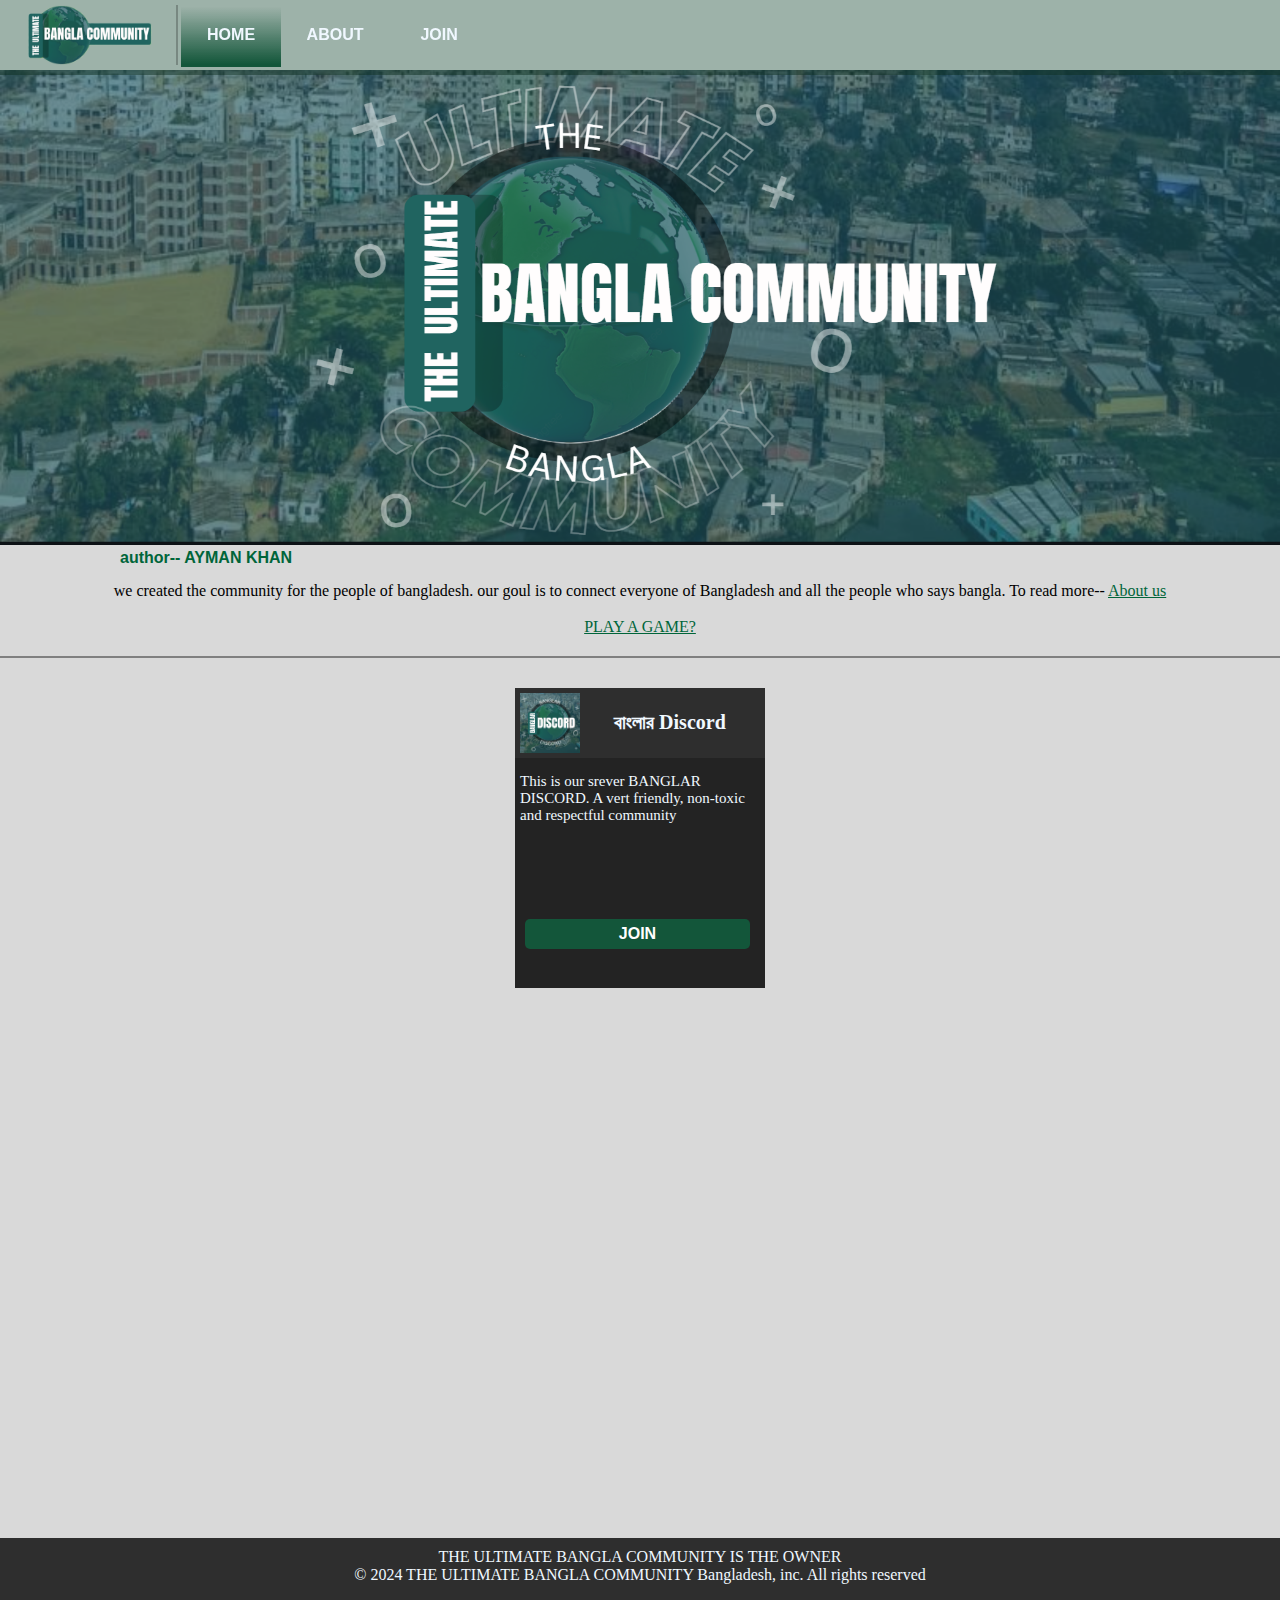
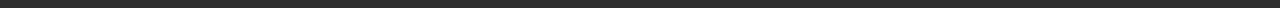
<file: index.html>
<!DOCTYPE html>
<html lang="en">
<head>
    <meta charset="UTF-8">
    <meta name="viewport" content="width=device-width, initial-scale=1.0">
    <link rel="icon" type="image/x-icon" href="images/logo re.png">
    <link rel="stylesheet" href="styles.css">

    <title>THE ULTIMATE BANGLA COMMUNITY-home</title>
</head>
<body>
    
        <nav>
            <div class="lgos">
                <a href="#"><img src="images/logo re.png" alt=" " class="logo"></a>
                

            </div>
            <div class="pages">
                <a href="#"><button class="HOME">HOME</button></a>
                <a href="pages/about.html"><button>ABOUT</button></a>
                <a href="pages/join.html"><button class="">JOIN</button></a>
                
            </div>
           
        </nav>
        <div class="ico">
            <img src="images/THE ULT .png" alt="">
            <span style="font-weight: bold; font-size: medium; color: #00653a; font-family: 'Gill Sans', 'Gill Sans MT', Calibri, 'Trebuchet MS', sans-serif; margin-left: 120px; padding-top: 20px;">author-- AYMAN KHAN</span>
            <div><p> we created the community for the people of bangladesh. our goul is to connect everyone of Bangladesh and all the people who says bangla. To read more-- <a href="pages/about.html">About us</a><br><br><a href="game/ht.html">PLAY A GAME?</a> </p>
                </div>
        </div>
        


       
          <div class="section" style="display: flex; margin: auto; align-items: center; justify-content: center; gap: 10px;" >

            
                <div class="card">
                    <div class="lon"><img src="images/server logo.png" alt="">
                    <h1>বাংলার Discord</h1></div>
                    <div class="lto"><p>
                        This is our srever BANGLAR DISCORD. A vert friendly, non-toxic and respectful community 
                    </p>
                </div>
                <div class="lth">
                    <a href="https://discord.gg/GzKcuMcaqQ"><button>JOIN</button></a>
                </div>
                    
    
                </div>
               
            </div>


        
            
       
          

          





          <footer>
            <p class="ftt">THE ULTIMATE BANGLA COMMUNITY IS THE OWNER <br> © 2024 THE ULTIMATE BANGLA COMMUNITY  Bangladesh, inc. All rights reserved</p>
          </footer>

    
</body>
</html>
</file>
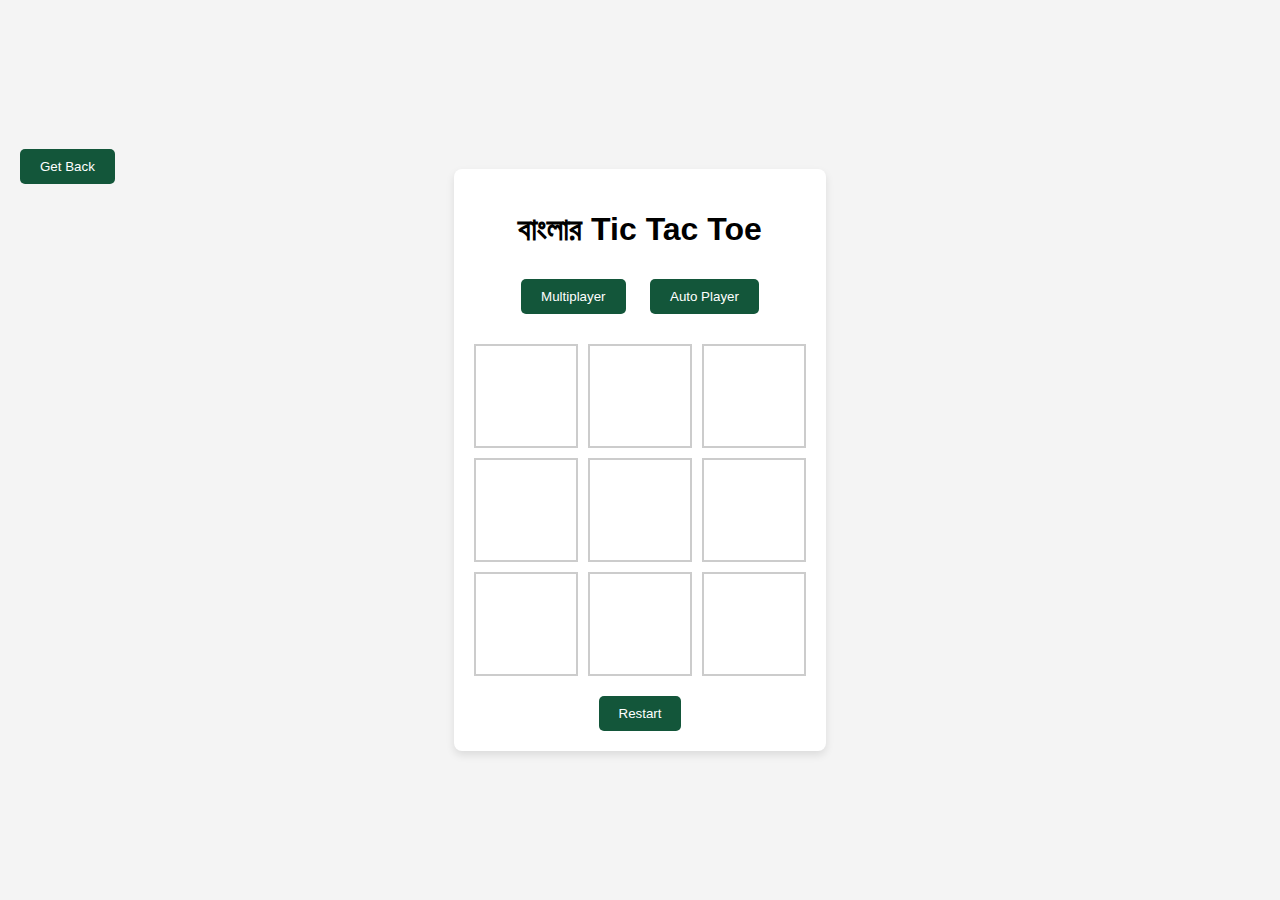
<file: game/ht.html>
<!DOCTYPE html>
<html lang="en">
<head>
    <meta charset="UTF-8">
    <meta name="viewport" content="width=device-width, initial-scale=1.0">
    <title>THE ULTIMATE BANGLA COMMUNITY-game</title>
    <link rel="stylesheet" href="cs.css">
    <script defer src="app.js"></script>
</head>
<body>
    <div class="container">
        <header>
            <a href="../index.html"> <button id="back-btn">Get Back</button></a>
           
        </header>
        <main>
            <h1>বাংলার Tic Tac Toe</h1>
            <div class="mode-select">
                <button id="multiplayer-btn">Multiplayer</button>
                <button id="autoplayer-btn">Auto Player</button>
            </div>
            <div class="game-board" id="game-board">
                <div class="cell" data-index="0"></div>
                <div class="cell" data-index="1"></div>
                <div class="cell" data-index="2"></div>
                <div class="cell" data-index="3"></div>
                <div class="cell" data-index="4"></div>
                <div class="cell" data-index="5"></div>
                <div class="cell" data-index="6"></div>
                <div class="cell" data-index="7"></div>
                <div class="cell" data-index="8"></div>
            </div>
           
            <button id="restart-btn">Restart</button>
        </main>
    </div>
</body>
</html>
</file>
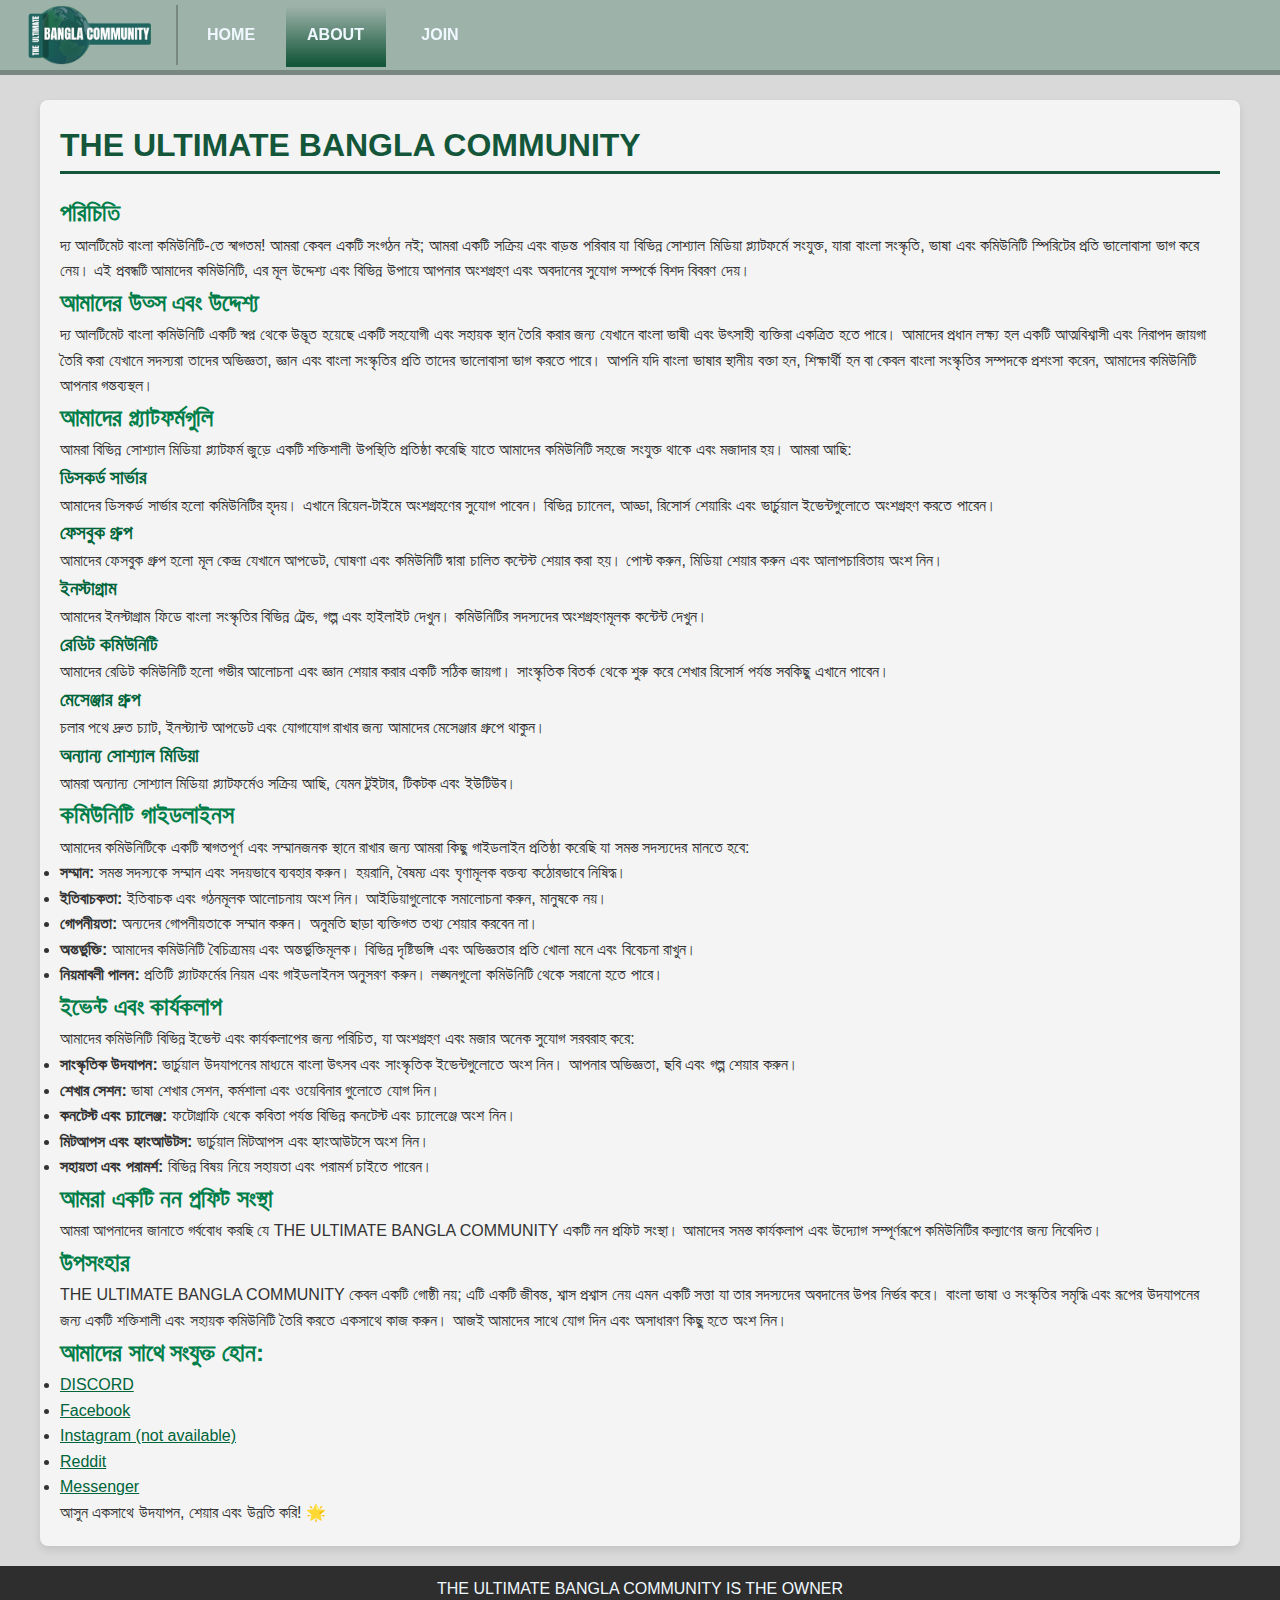
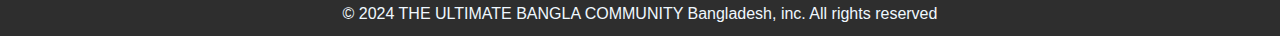
<file: pages/about.html>
<!DOCTYPE html>
<html lang="en">
<head>
    <meta charset="UTF-8">
    <meta name="viewport" content="width=device-width, initial-scale=1.0">
    <link rel="icon" type="image/x-icon" href="../images/logo re.png">
    <link rel="stylesheet" href="../styles.css">
    
    <style>
        body {
            font-family: Arial, sans-serif;
            line-height: 1.6;
            color: #333;
        }
        .community-section {
            z-index: -1;
            position: relative;
            top: 100px;
            bottom: 100px;
            max-width: 1200px;
            margin: 0 auto;
            padding: 20px;
            background-color: #f4f4f4;
            border-radius: 8px;
            box-shadow: 0 4px 8px rgba(0,0,0,0.1);
            margin-bottom: 100px;
        }
        h1{
            border-bottom: 3px solid #13563a;
        }
        h1 {
            color: #13563a;
        }
        h2{
            color: #007e49;
        }
        h3{
            color: #00653a;
        }
        a{
            color: #00653a;
         
        }
        </style>
    
    <title>THE ULTIMATE BANGLA COMMUNITY-about</title>
</head>
<body>
    <div class="all">
        <nav>
            <div class="lgos">
                
                <a href="../index.html"><img src="../images/logo re.png" alt=" " class="logo"></a>
              

            </div>
            <div class="pages">
                <a href="../index.html"><button>HOME</button></a>
                <a href="#"><button class="about">ABOUT</button></a>
                <a href="join.html"><button class="">JOIN</button></a>
                
            </div>
           
        </nav>
    </div>

    
    <div class="community-section">
        <h1 style="margin-bottom: 20px;">THE ULTIMATE BANGLA COMMUNITY</h1>
        <h2>পরিচিতি</h2>
        <p>দ্য আলটিমেট বাংলা কমিউনিটি-তে স্বাগতম! আমরা কেবল একটি সংগঠন নই; আমরা একটি সক্রিয় এবং বাড়ন্ত পরিবার যা বিভিন্ন সোশ্যাল মিডিয়া প্ল্যাটফর্মে সংযুক্ত, যারা বাংলা সংস্কৃতি, ভাষা এবং কমিউনিটি স্পিরিটের প্রতি ভালোবাসা ভাগ করে নেয়। এই প্রবন্ধটি আমাদের কমিউনিটি, এর মূল উদ্দেশ্য এবং বিভিন্ন উপায়ে আপনার অংশগ্রহণ এবং অবদানের সুযোগ সম্পর্কে বিশদ বিবরণ দেয়।</p>
        
        <h2>আমাদের উত্স এবং উদ্দেশ্য</h2>
        <p>দ্য আলটিমেট বাংলা কমিউনিটি একটি স্বপ্ন থেকে উদ্ভূত হয়েছে একটি সহযোগী এবং সহায়ক স্থান তৈরি করার জন্য যেখানে বাংলা ভাষী এবং উৎসাহী ব্যক্তিরা একত্রিত হতে পারে। আমাদের প্রধান লক্ষ্য হল একটি আত্মবিশ্বাসী এবং নিরাপদ জায়গা তৈরি করা যেখানে সদস্যরা তাদের অভিজ্ঞতা, জ্ঞান এবং বাংলা সংস্কৃতির প্রতি তাদের ভালোবাসা ভাগ করতে পারে। আপনি যদি বাংলা ভাষার স্থানীয় বক্তা হন, শিক্ষার্থী হন বা কেবল বাংলা সংস্কৃতির সম্পদকে প্রশংসা করেন, আমাদের কমিউনিটি আপনার গন্তব্যস্থল।</p>
        
        <h2>আমাদের প্ল্যাটফর্মগুলি</h2>
        <p>আমরা বিভিন্ন সোশ্যাল মিডিয়া প্ল্যাটফর্ম জুড়ে একটি শক্তিশালী উপস্থিতি প্রতিষ্ঠা করেছি যাতে আমাদের কমিউনিটি সহজে সংযুক্ত থাকে এবং মজাদার হয়। আমরা আছি:</p>
        
        <h3>ডিসকর্ড সার্ভার</h3>
        <p>আমাদের ডিসকর্ড সার্ভার হলো কমিউনিটির হৃদয়। এখানে রিয়েল-টাইমে অংশগ্রহণের সুযোগ পাবেন। বিভিন্ন চ্যানেল, আড্ডা, রিসোর্স শেয়ারিং এবং ভার্চুয়াল ইভেন্টগুলোতে অংশগ্রহণ করতে পারেন।</p>
        
        <h3>ফেসবুক গ্রুপ</h3>
        <p>আমাদের ফেসবুক গ্রুপ হলো মূল কেন্দ্র যেখানে আপডেট, ঘোষণা এবং কমিউনিটি দ্বারা চালিত কন্টেন্ট শেয়ার করা হয়। পোস্ট করুন, মিডিয়া শেয়ার করুন এবং আলাপচারিতায় অংশ নিন।</p>
        
        <h3>ইনস্টাগ্রাম</h3>
        <p>আমাদের ইনস্টাগ্রাম ফিডে বাংলা সংস্কৃতির বিভিন্ন ট্রেন্ড, গল্প এবং হাইলাইট দেখুন। কমিউনিটির সদস্যদের অংশগ্রহণমূলক কন্টেন্ট দেখুন।</p>
        
        <h3>রেডিট কমিউনিটি</h3>
        <p>আমাদের রেডিট কমিউনিটি হলো গভীর আলোচনা এবং জ্ঞান শেয়ার করার একটি সঠিক জায়গা। সাংস্কৃতিক বিতর্ক থেকে শুরু করে শেখার রিসোর্স পর্যন্ত সবকিছু এখানে পাবেন।</p>
        
        <h3>মেসেঞ্জার গ্রুপ</h3>
        <p>চলার পথে দ্রুত চ্যাট, ইনস্ট্যান্ট আপডেট এবং যোগাযোগ রাখার জন্য আমাদের মেসেঞ্জার গ্রুপে থাকুন।</p>
        
        <h3>অন্যান্য সোশ্যাল মিডিয়া</h3>
        <p>আমরা অন্যান্য সোশ্যাল মিডিয়া প্ল্যাটফর্মেও সক্রিয় আছি, যেমন টুইটার, টিকটক এবং ইউটিউব।</p>
        
        <h2>কমিউনিটি গাইডলাইনস</h2>
        <p>আমাদের কমিউনিটিকে একটি স্বাগতপূর্ণ এবং সম্মানজনক স্থানে রাখার জন্য আমরা কিছু গাইডলাইন প্রতিষ্ঠা করেছি যা সমস্ত সদস্যদের মানতে হবে:</p>
        <ul>
            <li><strong>সম্মান:</strong> সমস্ত সদস্যকে সম্মান এবং সদয়ভাবে ব্যবহার করুন। হয়রানি, বৈষম্য এবং ঘৃণামূলক বক্তব্য কঠোরভাবে নিষিদ্ধ।</li>
            <li><strong>ইতিবাচকতা:</strong> ইতিবাচক এবং গঠনমূলক আলোচনায় অংশ নিন। আইডিয়াগুলোকে সমালোচনা করুন, মানুষকে নয়।</li>
            <li><strong>গোপনীয়তা:</strong> অন্যদের গোপনীয়তাকে সম্মান করুন। অনুমতি ছাড়া ব্যক্তিগত তথ্য শেয়ার করবেন না।</li>
            <li><strong>অন্তর্ভুক্তি:</strong> আমাদের কমিউনিটি বৈচিত্র্যময় এবং অন্তর্ভুক্তিমূলক। বিভিন্ন দৃষ্টিভঙ্গি এবং অভিজ্ঞতার প্রতি খোলা মনে এবং বিবেচনা রাখুন।</li>
            <li><strong>নিয়মাবলী পালন:</strong> প্রতিটি প্ল্যাটফর্মের নিয়ম এবং গাইডলাইনস অনুসরণ করুন। লঙ্ঘনগুলো কমিউনিটি থেকে সরানো হতে পারে।</li>
        </ul>
        
        <h2>ইভেন্ট এবং কার্যকলাপ</h2>
        <p>আমাদের কমিউনিটি বিভিন্ন ইভেন্ট এবং কার্যকলাপের জন্য পরিচিত, যা অংশগ্রহণ এবং মজার অনেক সুযোগ সরবরাহ করে:</p>
        <ul>
            <li><strong>সাংস্কৃতিক উদযাপন:</strong> ভার্চুয়াল উদযাপনের মাধ্যমে বাংলা উৎসব এবং সাংস্কৃতিক ইভেন্টগুলোতে অংশ নিন। আপনার অভিজ্ঞতা, ছবি এবং গল্প শেয়ার করুন।</li>
            <li><strong>শেখার সেশন:</strong> ভাষা শেখার সেশন, কর্মশালা এবং ওয়েবিনার গুলোতে যোগ দিন।</li>
            <li><strong>কনটেস্ট এবং চ্যালেঞ্জ:</strong> ফটোগ্রাফি থেকে কবিতা পর্যন্ত বিভিন্ন কনটেস্ট এবং চ্যালেঞ্জে অংশ নিন।</li>
            <li><strong>মিটআপস এবং হ্যাংআউটস:</strong> ভার্চুয়াল মিটআপস এবং হ্যাংআউটসে অংশ নিন।</li>
            <li><strong>সহায়তা এবং পরামর্শ:</strong> বিভিন্ন বিষয় নিয়ে সহায়তা এবং পরামর্শ চাইতে পারেন।</li>
        </ul>
        
        <h2>আমরা একটি নন প্রফিট সংস্থা</h2>
        <p>আমরা আপনাদের জানাতে গর্ববোধ করছি যে THE ULTIMATE BANGLA COMMUNITY একটি নন প্রফিট সংস্থা। আমাদের সমস্ত কার্যকলাপ এবং উদ্যোগ সম্পূর্ণরূপে কমিউনিটির কল্যাণের জন্য নিবেদিত।</p>
        
        <h2>উপসংহার</h2>
        <p>THE ULTIMATE BANGLA COMMUNITY কেবল একটি গোষ্ঠী নয়; এটি একটি জীবন্ত, শ্বাস প্রশ্বাস নেয় এমন একটি সত্তা যা তার সদস্যদের অবদানের উপর নির্ভর করে। বাংলা ভাষা ও সংস্কৃতির সমৃদ্ধি এবং রূপের উদযাপনের জন্য একটি শক্তিশালী এবং সহায়ক কমিউনিটি তৈরি করতে একসাথে কাজ করুন। আজই আমাদের সাথে যোগ দিন এবং অসাধারণ কিছু হতে অংশ নিন।</p>
        
        <h2>আমাদের সাথে সংযুক্ত হোন:</h2>
        <ul>
            
            <li><a href="https://discord.gg/GzKcuMcaqQ">DISCORD</a></li>
            <li><a href="https://www.facebook.com/groups/402652252942281">Facebook</a></li>
            <li><a href="#"> Instagram (not available)</a></li>
            <li><a href="https://www.reddit.com/r/BANGLAR_REDDIT/">Reddit</a></li>
            <li><a href="https://m.me/j/AbbNYdltm2HG-l5r/">Messenger</a></li>
        </ul>
        
        <p>আসুন একসাথে উদযাপন, শেয়ার এবং উন্নতি করি! 🌟</p>
    </div>
    <footer class="ft">
        <p class="ftt">THE ULTIMATE BANGLA COMMUNITY IS THE OWNER <br> © 2024 THE ULTIMATE BANGLA COMMUNITY  Bangladesh, inc. All rights reserved</p>
      </footer>

    
</body>
</html>
</file>
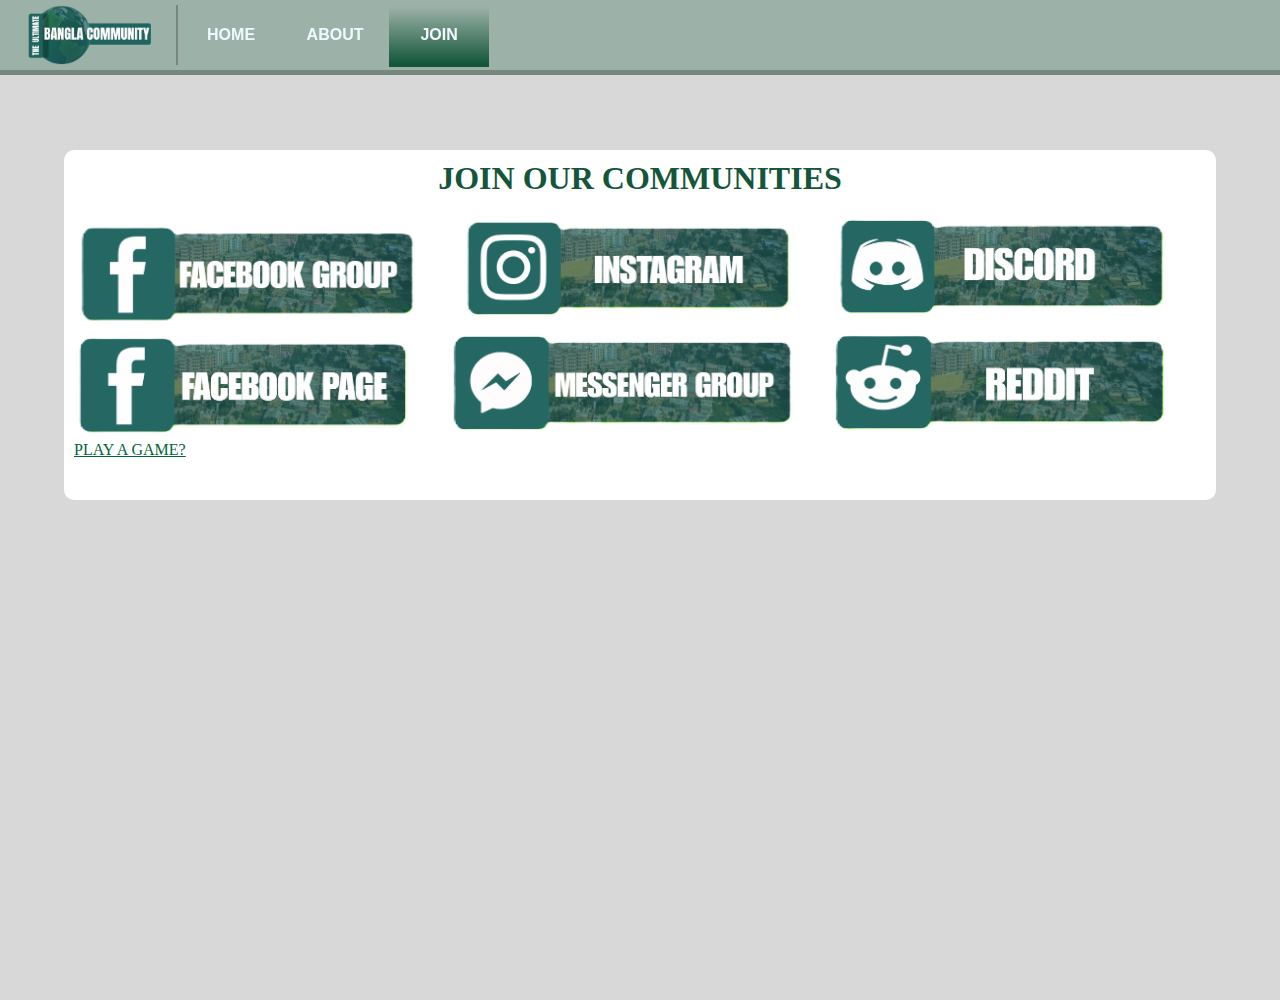
<file: pages/join.html>
<!DOCTYPE html>
<html lang="en">
<head>
    <meta charset="UTF-8">
    <meta name="viewport" content="width=device-width, initial-scale=1.0">
    <link rel="icon" type="image/x-icon" href="../images/logo re.png">
    <link rel="stylesheet" href="../styles.css">
    
    <title>THE ULTIMATE BANGLA COMMUNITY-join</title>
</head>
<body style="background-color: rgba(128, 128, 128, 0.306); height: 1000px;">
    <div class="all">
        <nav>
            <div class="lgos">
                
                <a href="../index.html"><img src="../images/logo re.png" alt=" " class="logo"></a>
              
    
            </div>
            <div class="pages">
                <a href="../index.html"><button>HOME</button></a>
                <a href="about.html"><button class="">ABOUT</button></a>
                <a href="#"><button class="join">JOIN</button></a>
    
                
            </div>
    
            
           
        </nav>
    
        <div class="joindiv" style=" margin: auto; position: relative;background: white; border-radius: 10px; padding: 10px;">
            <h1 style="color: #13563a; text-align: center; margin-bottom: 20px;">JOIN OUR COMMUNITIES</h1>


            <div class="actions" style="display: flex;">
                <a href="https://www.facebook.com/groups/402652252942281"> <img src="../images/fcbkg.png" alt="" class="jo"></a>
                <a href=""> <img src="../images/INSTA.png" alt="" class="jo"></a>
                <a href="https://discord.gg/GzKcuMcaqQ"> <img src="../images/dis.png" alt="" class="jo"></a>

                

                
            </div>
            <div class="actions" style="display: flex;">
                <a href="https://www.facebook.com/profile.php?id=61567726747799"> <img src="../images/fp.png" alt="" class="jo"></a>
                <a href="https://m.me/j/AbbNYdltm2HG-l5r/"> <img src="../images/messenge.png" alt="" class="jo"></a>
                <a href="https://www.reddit.com/r/BANGLAR_REDDIT/"> <img src="../images/ressite.png" alt="" class="jo"></a>
            </div>
            <a href="../game/ht.html" class="pag" >PLAY A GAME?</a>
        </div>
        
    </div>

    
</body>
</file>
<file: styles.css>
*{
    padding: 0px;
    margin: 0px;
    box-sizing: border-box;
}
body{
    width: 100%;
    
    background: rgba(141, 140, 140, 0.331);

}

.all{
    width: 100%;
    height: 100%;
}
nav{
    width: 100%;
    height: 75px;
    background: #195b4050;
    display: flex;
    position: fixed;
    padding: 5px;
    border-bottom: 5px solid rgba(0, 0, 0, 0.237);
    z-index: +1;
    

  
    button{
        height: 100%;
        width: 100px;
        background: transparent;
        border: none;
        color: aliceblue;
        font-size: medium;
        font-weight: bold;

    }
    .pages{
        padding-left: 3px;
    }
    button:hover{
        border-bottom: 4px solid #13563a;
        

    }
   
}

.logo{
    height: 100%;
    margin: auto 20px;
    transition: 0.1s;
}
.logo:hover{
    height: 100%;
    rotate: 10deg;
   
}
.logo:active{
    height: 97%;
    rotate: 0deg;
}
.lgos{
    position: relative;
    margin: 0;
    padding: 0;
    padding-right: 4px;
    height: 100%;
    display: flex;
    width: auto;
    border-right: 2px solid  rgba(0, 0, 0, 0.237);
 
}
.about{
    border-bottom: 3px solid #13563a;
    background: linear-gradient(to top, #13563a, transparent);



}
.HOME{
    border-bottom: 3px solid #13563a;
    background: linear-gradient(to top, #13563a, transparent);
}

.join{
    border-bottom: 3px solid #13563a;
    background: linear-gradient(to top, #13563a, transparent);
}








.section{
    z-index: -1;
    width: 100%;
    position: absolute;

}






.card{
    
    color: aliceblue;
    position: relative;
    margin: auto;
    margin-top: 100px;
    height: 300px;
    width: 250px;
    background: #232323;

    & .lon{
        background-color: #2e2e2e;
        padding: 5px;
        display: flex;
        width: 100%;
        height: 70px;

        h1{
            font-size: 20px;
            margin: auto;
        }

        img{
            height: 100%;
            width: auto;
        }

    }
    & .lto{
        
        margin: auto;
        margin-top: 10px;
        margin-right: 5px;
        padding: 5px;

        p{
            margin-right: 10px;
            font-size: 15px;
        }
       
    }
    & .lth{
        position: relative;
        width: 100%;
        height: auto;
        button{
            left: 10px;
            top: 90px;
            height: 30px;
            width: 90%;
            margin: auto;
            position: relative;
            font-size: medium;
            font-weight: bold;
            border-radius: 5px;
            color: white;
            border: none;
            background: #13563a;


        }
    }
}

.ico{
    top: 70px;
    
    position: relative;
    width: 100%;
    height: auto;

    img{
        position: relative;
        width: 100%;
        z-index: -1;
    }

    div{
        border-bottom: 2px solid gray;
        margin-top: 10px;
        padding: 5px;
        padding-bottom: 20px;
        p{
            text-align: center;
        }
    }
}

a{
    color: #00653a;
    cursor: pointer;
}

footer{
    position: relative;
    width: 100%;
    height: 70PX;
    background: #2e2e2e;
    bottom: 0PX;
    top: 500PX;
    color: aliceblue;

    p{
        
        position: relative;
        text-align: center;
        top: 10px;
    }
}
.ft{
    height: 70px;
    margin: 0px;
    padding: 0px;
    top: 20px;
}

.joindiv{
    top: 150px;
    margin: 0 auto;
    height: 350px;
    width: 90%;
}

.jo{
    position: relative;
    width: 90%;
    margin: auto;
    transition: 0.3s;
}
.jo:hover{
    width: 95%;
}


@media screen and (max-width: 1880px){
    footer{
        top: 950px;
    }
}
@media screen and (max-width: 780px){
    .joindiv{
        top: 220px;
        height: 250px;
        
    }
}
@media screen and (max-width: 550px){

.jo{
    width: 90%;
}
.joindiv{
    top: 220px;
    height: 250px;
    
}

nav{
    flex-direction: column;
    height: 100px;
    
    & .lgos{
        margin: auto 0;
        height: 50%;

        h1{
            font-size: 15px;
        }
}

.pages{
    margin: 5px auto ;
}




}

.ico{
    top: 100px;

    div{
        margin-bottom: 30px;
 
    }

    .section{
        width: 80%;
        flex-direction: column;
    }

}

.pag{
    position: relative;
    width: 100%;
    margin: 50px;
     text-align: center;
}






footer{
    height: 70px;
    top: 600px;
}
 .ft{
    p{
        font-size: 10px;
    }
 }

 .ftt{
    font-size: 10px;
 }

}








/* scrollbar */
/* For WebKit br20pxowsers */
::-webkit-scrollbar {
    width: 1px;
}

::-webkit-scrollbar-track {
    background: transparent;
}

::-webkit-scrollbar-thumb {
    background-color: black;
    border-radius: 0px;
    height: 10px;
}

/* For Firefox */
html {
    scrollbar-width: thin;
    scrollbar-color: black transparent;
}
</file>
<file: game/cs.css>
body {
    font-family: Arial, sans-serif;
    display: flex;
    justify-content: center;
    align-items: center;
    height: 100vh;
    margin: 0;
    background-color: #f4f4f4;
}

.container {
    text-align: center;
    max-width: 400px;
    margin: auto;
}

header {
    margin-bottom: 20px;
}

#back-btn {
    position: absolute;
    background-color: #13563a;
    color: white;
    border: none;
    padding: 10px 20px;
    border-radius: 5px;
    cursor: pointer;
    
    margin-left: 20px;
    left: 0;
}

#back-btn:hover {
    background-color: #0c402b;
}

main {
    background-color: white;
    padding: 20px;
    border-radius: 8px;
    box-shadow: 0 4px 8px rgba(0, 0, 0, 0.1);
}

.mode-select button {
    margin: 10px;
    padding: 10px 20px;
    border: none;
    border-radius: 5px;
    cursor: pointer;
    background-color: #13563a;
    color: white;
}

.mode-select button:hover {
    background-color: #0e472f;
}

.game-board {
    display: grid;
    grid-template-columns: repeat(3, 1fr);
    gap: 10px;
    margin: 20px 0;
}

.cell {
    width: 100px;
    height: 100px;
    display: flex;
    justify-content: center;
    align-items: center;
    font-size: 2rem;
    cursor: pointer;
    border: 2px solid #ccc;
}

.status {
    display: flex;
    justify-content: space-around;
    margin: 20px 0;
}

.turn-indicator {
    padding: 10px;
    border-radius: 5px;
    width: 100px;
}

#o-turn {
    background-color: #13563a;
    color: white;
}

#x-turn {
    background-color: #13563a;
    color: white;
}

#restart-btn {
    background-color: #13563a;
    color: white;
    border: none;
    padding: 10px 20px;
    border-radius: 5px;
    cursor: pointer;
}

#restart-btn:hover {
    background-color: #0c402b;
}
</file>
